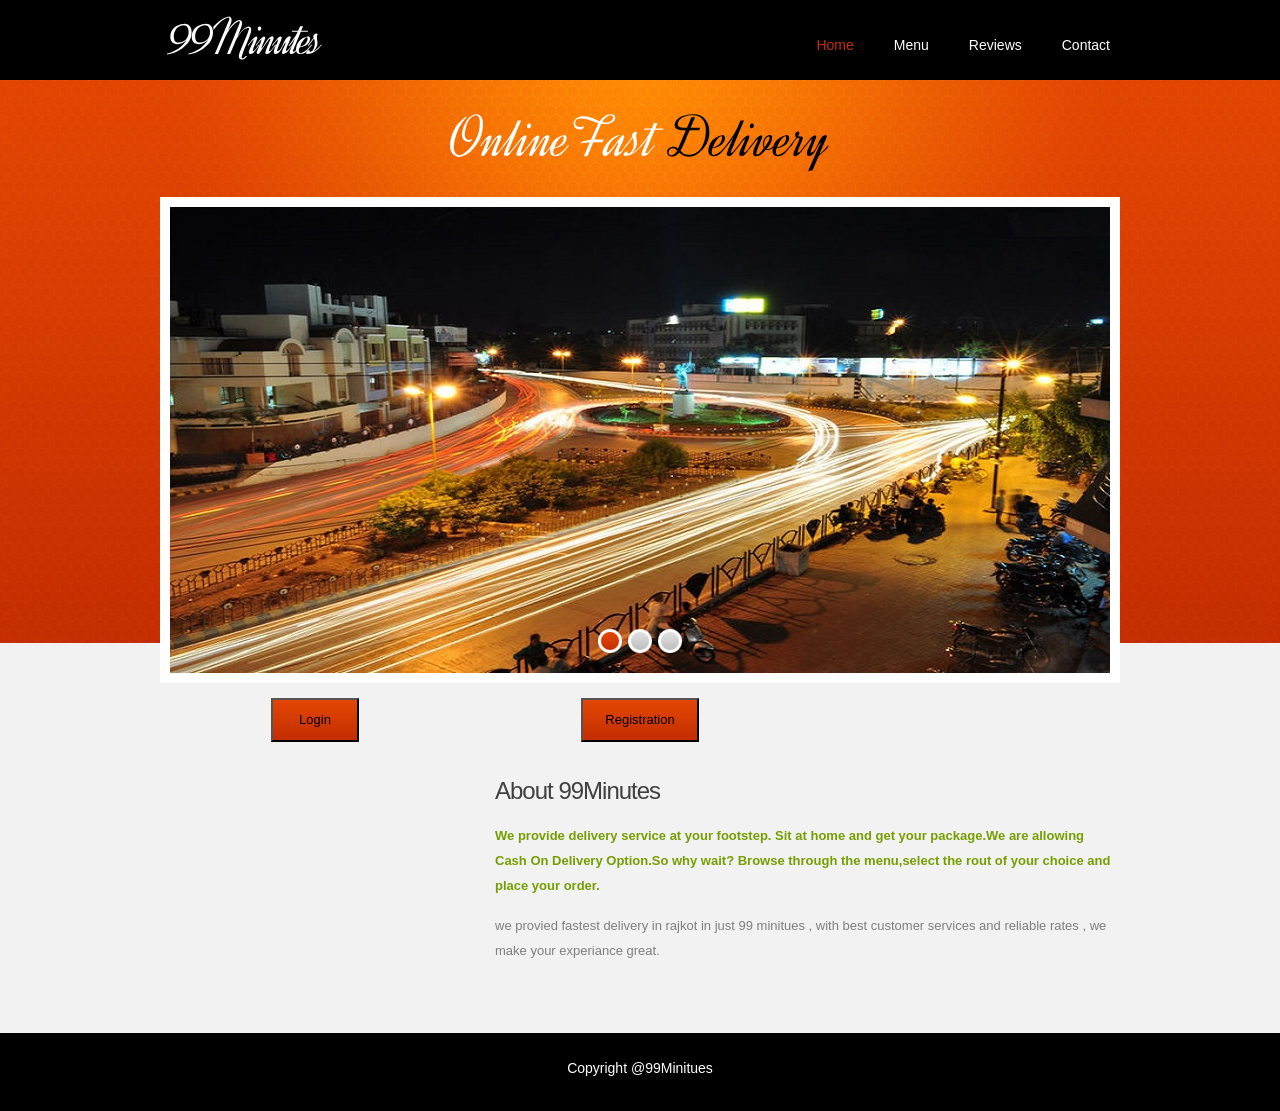
<file: index.html>
<!DOCTYPE html>
<html lang="en">
<head>
    <title>Home</title>
    <link rel="stylesheet" href="css/reset.css" type="text/css" media="screen">
    <link rel="stylesheet" href="css/style.css" type="text/css" media="screen">
    <link rel="stylesheet" href="css/layout.css" type="text/css" media="screen"> 
    <script src="js/jquery-1.7.1.min.js" type="text/javascript"></script>
    <script src="js/cufon-yui.js" type="text/javascript"></script>
    <script src="js/cufon-replace.js" type="text/javascript"></script> 
    <script src="js/Dynalight_400.font.js" type="text/javascript"></script>
    <script src="js/FF-cash.js" type="text/javascript"></script>
    <script src="js/tms-0.3.js" type="text/javascript"></script>
    <script src="js/tms_presets.js" type="text/javascript"></script>
    <script src="js/jquery.easing.1.3.js" type="text/javascript"></script>
    <script src="js/jquery.equalheights.js" type="text/javascript"></script>  
	
</head>
<body id="page1" oncontextmenu="return false">
	
    <header>
    	<div class="row-top">
        	<div class="main">
            	<div class="wrapper">
                	<h1><a href="index.html">99Minutes<span></span></a></h1>
                    <nav>
                        <ul class="menu">
                            <li><a class="active" href="index.html">Home</a></li>
                            <li><a href="menu.html">Menu</a></li>
                            <li><a href="comp.html">Reviews</a></li>
                            <li><a href="contact.html">Contact</a></li>

                        </ul>
                        
                    </nav>
                </div>
            </div>
            
        </div>
        <div class="row-bot">
        	<div class="row-bot-bg">
            	<div class="main">
                	<h2>OnlineFast <span>Delivery</span></h2>
                    <div class="slider-wrapper">
                        <div class="slider">
                            <ul class="items">
                                <li>
                                    <img src="images/slider-img1.jpg" alt="" />
                                </li>
                                <li>
                                    <img src="images/slider-img2.jpg" alt="" />
                                </li>
                                <li>
                                    <img src="images/slider-img3.jpg" alt="" />
                                </li>
                            </ul>
                        </div>
                    </div>
                </div>
            </div>
        </div>
    </header>
    
	<!--==============================content================================-->
    <section id="content"><div class="ic"></div>
        <div class="main">
            <div class="wrapper img-indent-bot">
                <article class="col-1">
				<center>
                <input type="button" value="  Login  " onClick="location.href='login.html'" class="button-1">
                </center>
				</article>
                
                <article class="col-2">
				<center>
                	<input type="button" value=" Registration "onClick="location.href='registration_form.html'" class="button-1" >
                </center>
				</article>
            </div>
            <div class="wrapper">
            	<article class="column-1">
                	<div class="indent-left">
                        <div class="maxheight indent-bot">
                            
                        </div>
                       
                    </div>                </article>
                <article class="column-2">
                	<article class="column-2">
                	<div class="maxheight indent-bot">
                        <h3 class="p1">About 99Minutes</h3>
                        <h6 class="p2">We provide delivery service at your footstep. Sit at home and get your package.We are allowing Cash On Delivery Option.So why wait? Browse through the menu,select the rout of your choice and place your order. </h6>
                         <p> we provied fastest delivery in rajkot in just 99 minitues , with best customer services and reliable rates , we make your experiance great.</p>  
                    </div>
                    </article>
            </div>
        </div>
    </section>
    
	<!--==============================footer=================================-->
    <footer>
        <div class="main">
        	<div class="aligncenter">
            <p> <center> Copyright @99Minitues</center></p>	
            </div>
        </div>
    </footer>

    <script type="text/javascript">
		$(window).load(function() {
			$('.slider')._TMS({
				duration:1000,
				easing:'easeOutQuint',
				preset:'slideDown',
				slideshow:7000,
				banners:false,
				pauseOnHover:true,
				pagination:true,
				pagNums:false
			});
		});
    </script>
</body>
</html>
</file>
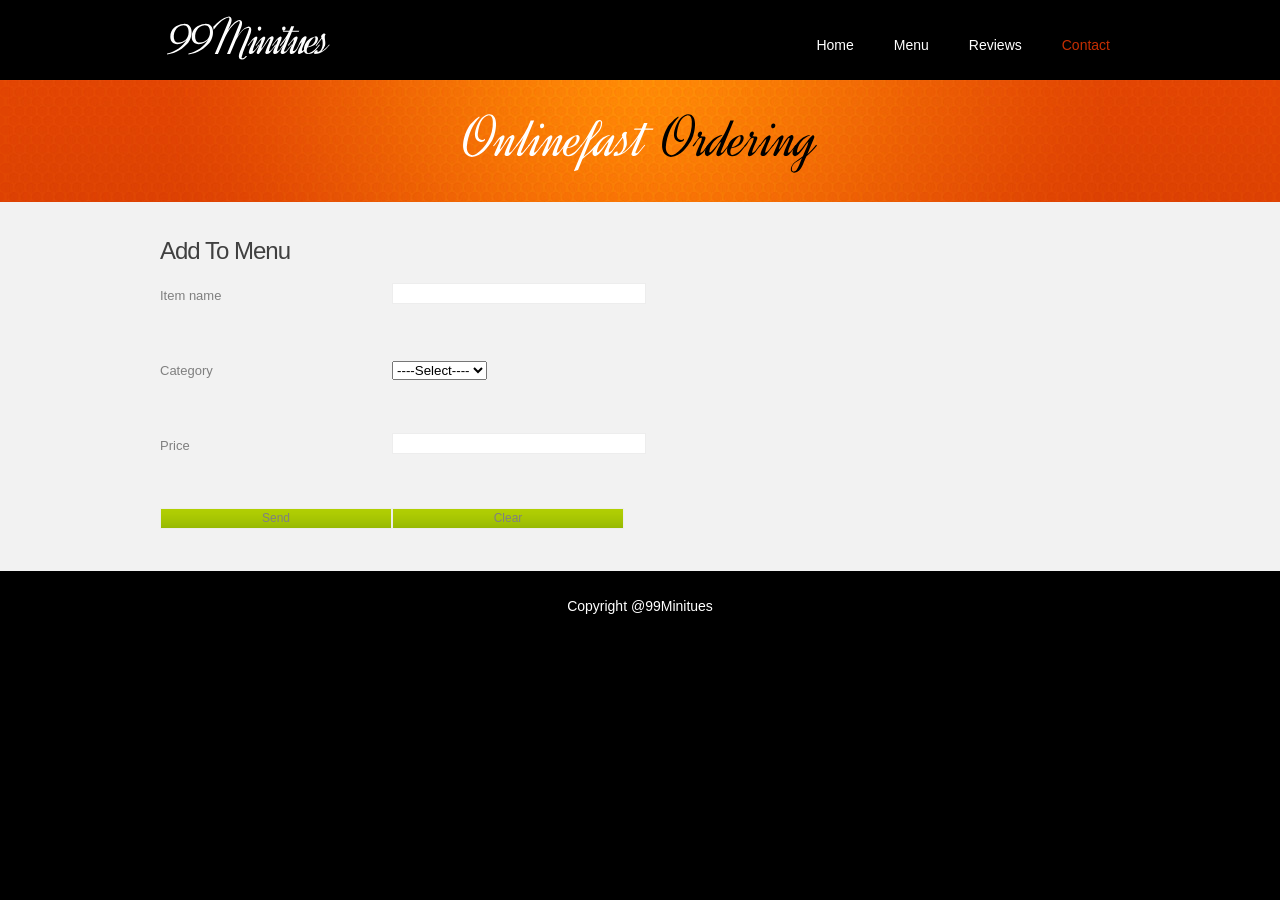
<file: add_menu_item.html>
<!DOCTYPE html>
<html lang="en">
<head>
    <title>Add Item</title>
    <meta charset="utf-8">
    <link rel="stylesheet" href="css/reset.css" type="text/css" media="screen">
    <link rel="stylesheet" href="css/style.css" type="text/css" media="screen">
    <link rel="stylesheet" href="css/layout.css" type="text/css" media="screen"> 
    <script src="js/jquery-1.7.1.min.js" type="text/javascript"></script>
    <script src="js/cufon-yui.js" type="text/javascript"></script>
    <script src="js/cufon-replace.js" type="text/javascript"></script> 
    <script src="js/Dynalight_400.font.js" type="text/javascript"></script>
    <script src="js/FF-cash.js" type="text/javascript"></script>  
	
</head>
<body id="page6">
	<!--==============================header=================================-->
    <header>
    	<div class="row-top">
        	<div class="main">
            	<div class="wrapper">
                	<h1><a href="index.html">99Minitues</a></h1>
                    <nav>
                        <ul class="menu">
                            <li><a href="index.html">Home</a></li>
                            <li><a href="menu.html">Menu</a></li>
                           
                            <li><a href="comp.html">Reviews</a></li>
                            
                            <li><a class="active" href="contact.html">Contact</a></li>
                        </ul>
                    </nav>
                </div>
            </div>
        </div>
        <div class="row-bot">
        	<div class="row-bot-bg">
            	<div class="main">
                	<h2>Onlinefast <span>Ordering</span></h2>
                </div>
            </div>
        </div>
    </header>
    
	<!--==============================content================================-->
    <section id="content"><div class="ic"></div>
        <div class="main">
            <div class="wrapper">
            	
                <article class="col-2">
                	<h3 class="p1">Add To Menu</h3>
                    <form id="contact-form" method="post" enctype="multipart/form-data" action="menu_add.php">                    
                        <table border="0">
			  	
 
				<tr>
				
                    <td>Item name</td><td><input id="uname" name="item_name" type="text"  ></td>
		    <td><div id="village1"><br/></div></br></br></td>
                  
				</tr>
	 
				 <tr>
                 
                    <td>Category</td>
		<td><select name="sel">
  		<option value="default">----Select----</option>
 		<option value="0">Italian</option>
  		<option value="1">Indian</option>
  		<option value="2">Chineese</option>
  		<option value="3">French</option>
		</select></td>
                   
					<td><div id="mail1"><br/></div><br/><br/></td>
                  
				</tr>
                <tr>
                 
                    <td>Price</td>
                     <td><input id="mail2" name="price" type="text" class="input" ></td>	
					<td><div id="select"><br/></div><br/><br/></td>
                  
				</tr>
 
				
                 <td><input type="submit" value="Send" class="button-2" ></td> 
                 <td><input type="reset" value="Clear" class="button-2" onClick='history.go()'/></td> 
				</tr>
			</table>
                    </form>
                </article>
            </div>
        </div>
    </section>
    
	<!--==============================footer=================================-->
    <footer>
        <div class="main">
        	<div class="aligncenter">
            	<p> <center> Copyright @99Minitues</center></p>	
            </div>
        </div>
    </footer>
   
</body>
</html>
</file>
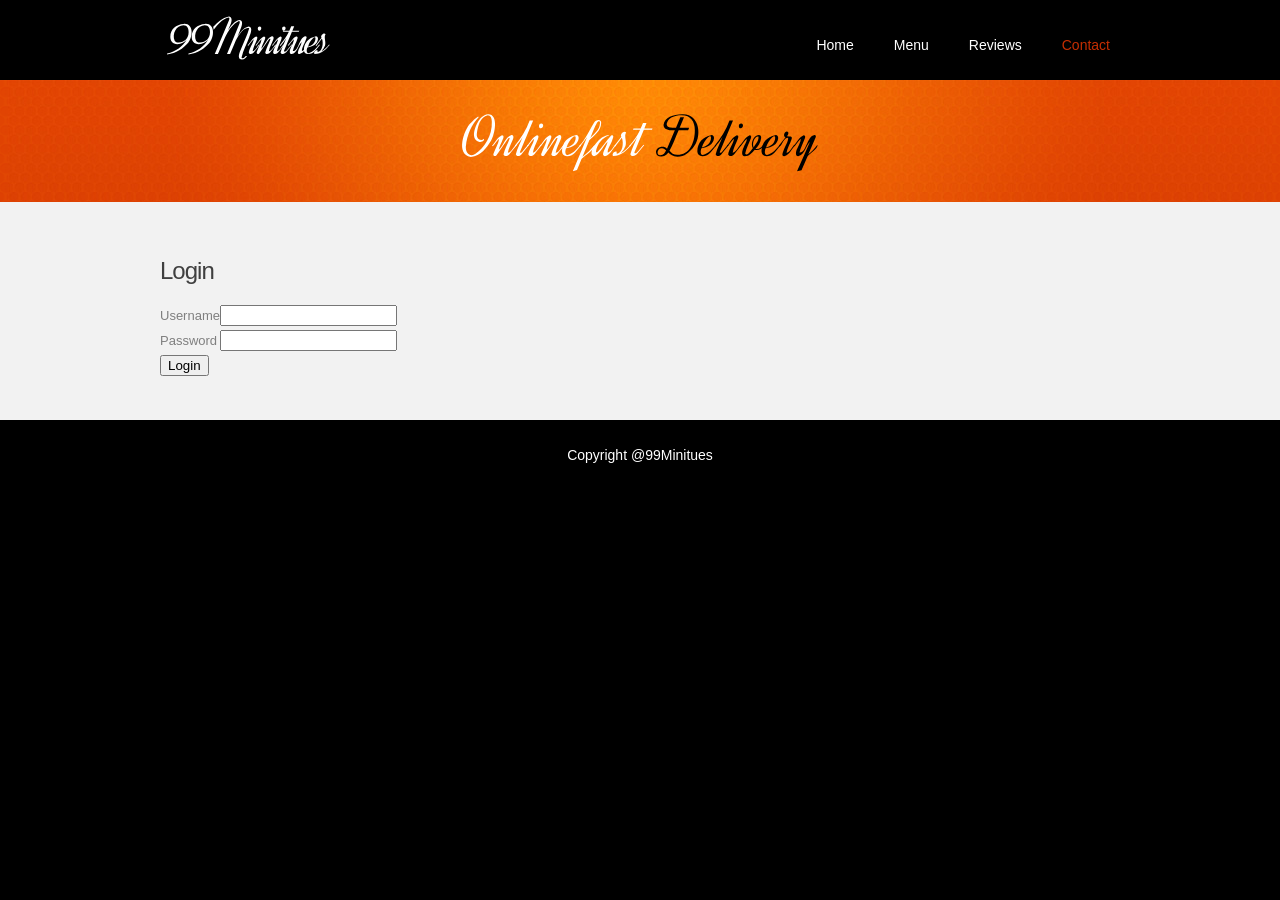
<file: login.html>
<!DOCTYPE html>
<html lang="en">
<head>
    <title>Login</title>
    <meta charset="utf-8">
    <link rel="stylesheet" href="css/reset.css" type="text/css" media="screen">
    <link rel="stylesheet" href="css/style.css" type="text/css" media="screen">
    <link rel="stylesheet" href="css/layout.css" type="text/css" media="screen"> 
    <script src="js/jquery-1.7.1.min.js" type="text/javascript"></script>
    <script src="js/cufon-yui.js" type="text/javascript"></script>
    <script src="js/cufon-replace.js" type="text/javascript"></script> 
    <script src="js/Dynalight_400.font.js" type="text/javascript"></script>
    <script src="js/FF-cash.js" type="text/javascript"></script>  
	
</head>
<body id="page6">
	
    <header>
    	<div class="row-top">
        	<div class="main">
            	<div class="wrapper">
                	<h1><a href="index.html">99Minitues</a></h1>
                    <nav>
                        <ul class="menu">
                            <li><a href="index.html">Home</a></li>
                            <li><a href="menu.html">Menu</a></li>
                            
                            <li><a href="comp.html">Reviews</a></li>
                            <li><a class="active" href="contact.html">Contact</a></li>
                        </ul>
                    </nav>
                </div>
            </div>
        </div>
        <div class="row-bot">
        	<div class="row-bot-bg">
            	<div class="main">
                	<h2>Onlinefast <span>Delivery</span></h2>
                </div>
            </div>
        </div>
    </header>
    

    <section id="content"><div class="ic"></div>
        <div class="main">
            <div class="wrapper">
            	<article class="col-1">
                	<div class="indent-left">
                    	
                        <figure class="indent-bot">
                          
                    </div>
                </article>
                <article class="col-2">
                	<h3 class="p1">Login</h3>
                    <form id="login-form" method="post" enctype="multipart/form-data" action="login.php">                    
                        <table>
                        <tr><td>
                              
                              </td></tr>
                              <tr><td>Username</td><td><input type="text" name="username"></td>
                              <tr><td>Password</td><td><input type="password"name="pass"></td></tr>
                              <tr><td><input type="submit" value="Login" class="button">
                              </table>						
                    </form>
                </article>
            </div>
        </div>
    </section>
    

    <footer>
        <div class="main">
        	<div class="aligncenter">
            	<p> <center> Copyright @99Minitues</center></p>	
            </div>
        </div>
    </footer>
  
</body>
</html>
</file>
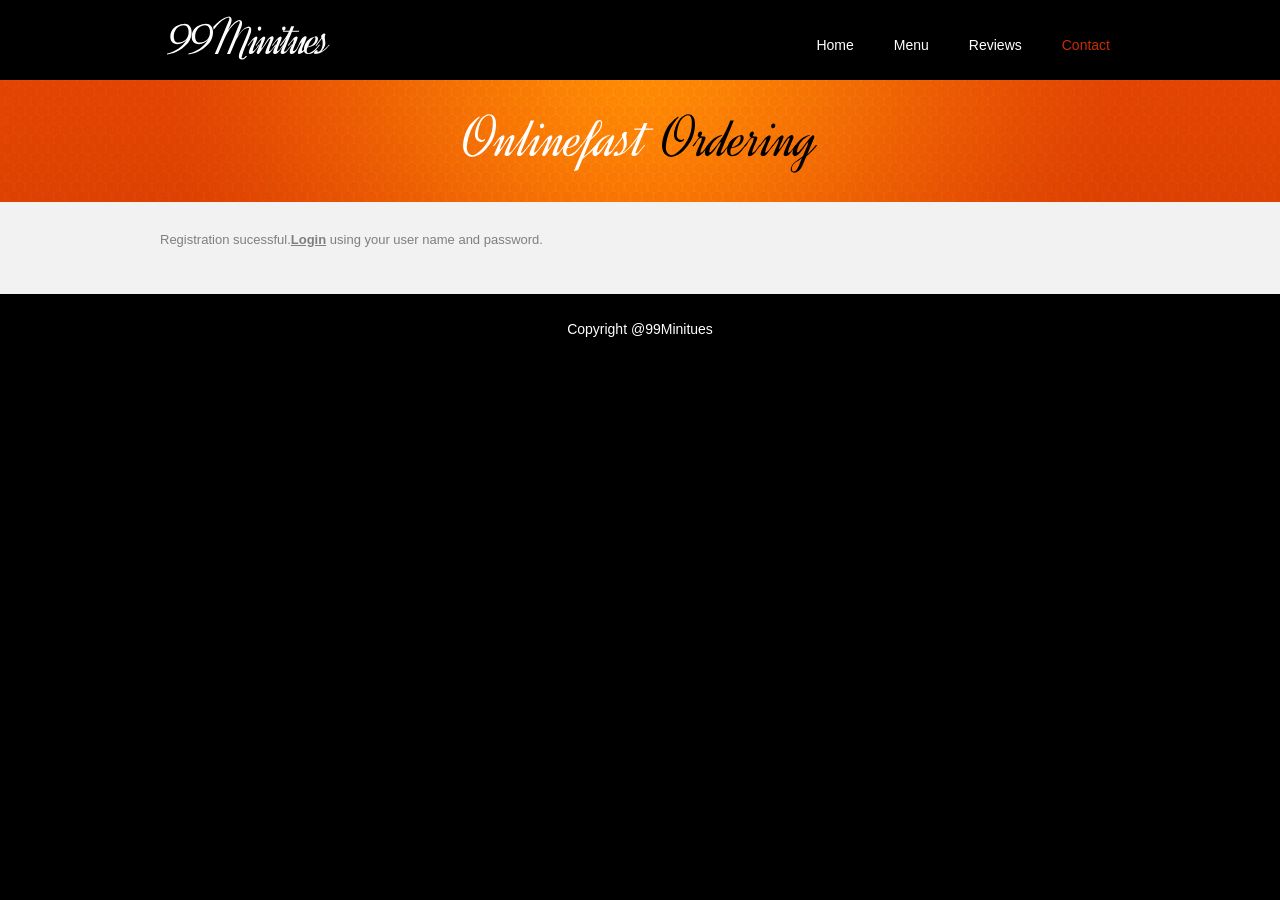
<file: reg_success.html>
<!DOCTYPE html>
<html lang="en">
<head>
    <title>Contact</title>
    <meta charset="utf-8">
    <link rel="stylesheet" href="css/reset.css" type="text/css" media="screen">
    <link rel="stylesheet" href="css/style.css" type="text/css" media="screen">
    <link rel="stylesheet" href="css/layout.css" type="text/css" media="screen"> 
    <script src="js/jquery-1.7.1.min.js" type="text/javascript"></script>
    <script src="js/cufon-yui.js" type="text/javascript"></script>
    <script src="js/cufon-replace.js" type="text/javascript"></script> 
    <script src="js/Dynalight_400.font.js" type="text/javascript"></script>
    <script src="js/FF-cash.js" type="text/javascript"></script>  
	
</head>
<body id="page6">
	<!--==============================header=================================-->
    <header>
    	<div class="row-top">
        	<div class="main">
            	<div class="wrapper">
                	<h1><a href="index.html">99Minitues</a></h1>
                    <nav>
                        <ul class="menu">
                            <li><a href="index.html">Home</a></li>
                            <li><a href="menu.html">Menu</a></li>
                            
                            <li><a href="comp.html">Reviews</a></li>
                            
                            <li><a class="active" href="contact.html">Contact</a></li>
                        </ul>
                    </nav>
                </div>
            </div>
        </div>
        <div class="row-bot">
        	<div class="row-bot-bg">
            	<div class="main">
                	<h2>Onlinefast <span>Ordering</span></h2>
                </div>
            </div>
        </div>
    </header>
    
	<!--==============================content================================-->
    <section id="content"><div class="ic"></div>
        <div class="main">
            <div class="wrapper">
            	
                <article class="col-2">
                	
                    Registration sucessful.<a href=login.html><b>Login</b></a> using your user name and password.
                    
                </article>
            </div>
        </div>
    </section>
    
	<!--==============================footer=================================-->
    <footer>
        <div class="main">
        	<div class="aligncenter">
            	<p> <center> Copyright @99Minitues</center></p>	
            </div>
        </div>
    </footer>
    
</body>
</html>
</file>
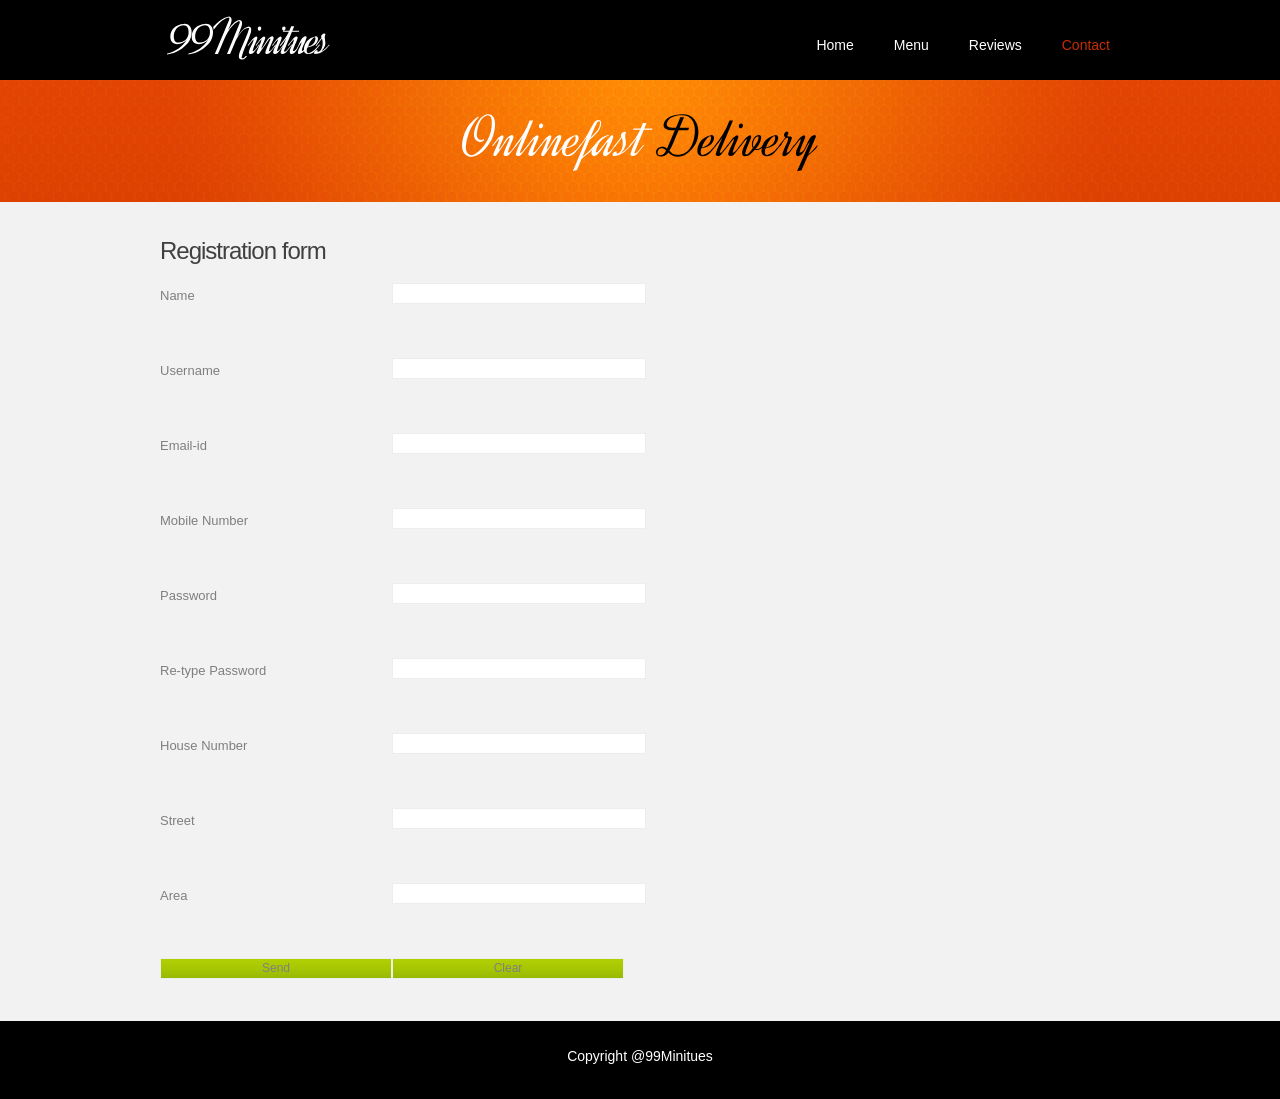
<file: registration_form.html>
<!DOCTYPE html>
<html lang="en">
<head>
    <title>Registration Form</title>
    <meta charset="utf-8">
    <link rel="stylesheet" href="css/reset.css" type="text/css" media="screen">
    <link rel="stylesheet" href="css/style.css" type="text/css" media="screen">
    <link rel="stylesheet" href="css/layout.css" type="text/css" media="screen"> 
    <script src="js/jquery-1.7.1.min.js" type="text/javascript"></script>
    <script src="js/cufon-yui.js" type="text/javascript"></script>
    <script src="js/cufon-replace.js" type="text/javascript"></script> 
    <script src="js/Dynalight_400.font.js" type="text/javascript"></script>
    <script src="js/FF-cash.js" type="text/javascript"></script>  
	
<script>


function snd()
{var flag=1;
 var nam=document.forms["reg"]["cnam"].value;
 var unam=document.forms["reg"]["uname"].value;
 var pod1=document.forms["reg"]["password"].value;
 var pod2=document.forms["reg"]["rep"].value;
 var st=document.forms["reg"]["st"].value;
 var ar=document.forms["reg"]["area2"].value;
 

 var hno=document.forms["reg"]["house_no"].value;
  var mail=document.forms["reg"]["mail"].value;
  var mob1=document.forms["reg"]["mobile"].value;
if(nam.length==0||nam.length<6){document.getElementById("appnam1").innerHTML="<div style='color:red'><b>Must be 6 or more char long</b></div>";flag=0;}
 else 

	 document.getElementById("appnam1").innerHTML="<div style='color:green'><b>OK</b></div>"; 

if(unam.length==0||unam.length<6){document.getElementById("village1").innerHTML="<div style='color:red'><b>Must be 6 or more char long</b></div>";flag=0;}
 else 

	 document.getElementById("village1").innerHTML="<div style='color:green'><b>OK</b></div>"; 

if(pod1.length==0){document.getElementById("password").innerHTML="<div style='color:red'><b>Must be populated</b></div>";flag=0;}
 else 
	 

	 document.getElementById("password").innerHTML="<div style='color:green'><b>OK</b></div>"; 

if(pod2.length==0){document.getElementById("password1").innerHTML="<div style='color:red'><b>Must be populated</b></div>";flag=0;}
 else 

	 document.getElementById("password1").innerHTML="<div style='color:green'><b>OK</b></div>"; 

if(st.length==0){document.getElementById("street1").innerHTML="<div style='color:red'><b>Must be populated</b></div>";flag=0;}
 else 

	 document.getElementById("street1").innerHTML="<div style='color:green'><b>OK</b></div>"; 

if(ar.length==0){document.getElementById("area1").innerHTML="<div style='color:red'><b>Must be populated</b></div>";flag=0;}
 else 

	 document.getElementById("area1").innerHTML="<div style='color:green'><b>OK</b></div>"; 

if(mail.length==0||mail.indexOf('@',0)==-1||mail.indexOf('.',0)==-1){document.getElementById("mail1").innerHTML="<div style='color:red'><b>Enter correctly</b></div>";flag=0;}
 else 

	 document.getElementById("mail1").innerHTML="<div style='color:green'><b>OK</b></div>"; 

if(mob1.length==0){document.getElementById("mno").innerHTML="<div style='color:red'><b>Must be populated</b></div>";flag=0;}
 else 

	 document.getElementById("mno").innerHTML="<div style='color:green'><b>OK</b></div>"; 

if(hno.length==0){document.getElementById("hno1").innerHTML="<div style='color:red'><b>Enter numbers</b></div>";flag=0;}
 else 

	 document.getElementById("hno1").innerHTML="<div style='color:green'><b>OK</b></div>";

if(flag==1) 

	document.getElementById("contact-form").submit();

 
 
}
</script>
</head>
<body id="page6">
	<!--==============================header=================================-->
    <header>
    	<div class="row-top">
        	<div class="main">
            	<div class="wrapper">
                	<h1><a href="index.html">99Minitues</a></h1>
                    <nav>
                        <ul class="menu">
                            <li><a href="index.html">Home</a></li>
                            <li><a href="menu.html">Menu</a></li>
                            
                            <li><a href="comp.html">Reviews</a></li>
                            
                            <li><a class="active" href="contact.html">Contact</a></li>
                        </ul>
                    </nav>
                </div>
            </div>
        </div>
        <div class="row-bot">
        	<div class="row-bot-bg">
            	<div class="main">
                	<h2>Onlinefast <span>Delivery</span></h2>
                </div>
            </div>
        </div>
    </header>
    
	<!--==============================content================================-->
    <section id="content"><div class="ic"></div>
        <div class="main">
            <div class="wrapper">
              <article class="col-2">
           	    <h3 class="p1">Registration form</h3>
                   <form id="contact-form" name="reg" method="post" enctype="multipart/form-data" action="registration.php">                    
                        
			<table border="0">
			  	<tr>
				
                    <td>Name</td><td><input  id="appnam" name="cnam" type="text" class="input"></td>
		    <td><div id="appnam1"><br/></div><br/><br/></td>
                 
				</tr>
 
				<tr>
				
                    <td>Username</td><td><input id="uname" name="uname" type="text" class="input" ></td>
		            <td><div id="village1"><br/></div><br/><br/></td>
                  
				</tr>
	 
				 <tr>
                 
                    <td>Email-id</td>
                    <td><input id="mail2" name="mail" type="text" class="input" ></td>
					<td><div id="mail1"><br/></div><br/><br/></td>
                  
				</tr>
                <tr>
                 
                    <td>Mobile Number</td>
                    <td><input id="mob" name="mobile" type="text" class="input" ></td>
					<td><div id="mno"><br/></div><br/><br/></td>
                  
				</tr>
                <tr>
                 
                    <td>Password</td><td><input id="pass" name="password" type="password" class="input" ></td>
					<td><div id="password"><br/></div><br/><br/></td>
                  
				</tr>
 
                <tr>
                 
                    <td>Re-type Password</td>
					<td><input id="repass" name="rep" type="password" class="input" ></td>
					<td><div id="password1"><br/></div><br/><br/></td>
           	    </tr>
			 
                <tr>
                 
                    <td>House Number</td>
					<td><input id="h_no" name="house_no" type="text" class="input" ></td>
					<td><div id="hno1"><br/></div><br/><br/></td>
                  
				</tr>

               <tr>
                 
                    <td>Street</td>
                    <td><input id="st" name="street" type="text" class="input" ></td>
					<td><div id="street1"><br/></div><br/><br/></td> 
                  
				</tr>
                <tr>
                 
                    <td>Area</td>
                    <td><input id="area2" name="area" type="text" class="input" ></td>
					<td><div id="area1"><br/></div><br/><br/></td>
                  
				</tr>

				
                <tr>
                <td><input type="button" value="Send" class="button-2" onClick='snd()'/></td>
                 <td><input type="reset" value="Clear" class="button-2" onClick='history.go()'/></td> 
				</tr>
                
			</table>			
                    </form>
                </article>
            </div>
        </div>
    </section>
    
	<!--==============================footer=================================-->
    <footer>
        <div class="main">
        	<div class="aligncenter">
            <p> <center> Copyright @99Minitues</center></p>		
            </div>
        </div>
    </footer>
    
</body>
</html>
</file>
<file: css/style.css>
article, aside, audio, canvas, command, datalist, details, embed, figcaption, figure, footer, header, hgroup, keygen, meter, nav, output, progress, section, source, video {display:block;}
mark, rp, rt, ruby, summary, time {display:inline;}


html {width:100%;}
body {font-family:Arial, Helvetica, sans-serif;font-size:100%; color:#7f7f7f;min-width:960px;background:#000}
.ic {border:0;float:right;background:#fff;color:#f00;width:50%;line-height:10px;font-size:10px;margin:-220% 0 0 0;overflow:hidden;padding:0}
.bg {width:100%; background:url(../images/bg-top.jpg) center 0 no-repeat;}

.main {
	width:960px; 	
	padding:0;
	margin:0 auto;
	font-size:13px;
	line-height:25px;
}
.container {
	width:940px; 	
	padding:0;
	margin:0 auto;
	text-align:center;
}

a {color:#7f7f7f; outline:none;}
a:hover {text-decoration:none;}

.col-1, .col-2,
.column-1, .column-2 {float:left;}

.wrapper {width:100%; overflow:hidden;}
.extra-wrap {overflow:hidden;}
.clear {
	clear: both;
	display: block;
	overflow: hidden;
	visibility: hidden;
	width: 0;
	height: 0;
}
//body
p {margin-bottom:18px;}
.p1 {margin-bottom:8px;}
.p2 {margin-bottom:15px;}
.p3 {margin-bottom:30px;}
.p4 {margin-bottom:40px;}
.p5 {margin-bottom:50px;}
.p6 {margin-bottom:60px;}
.reg {text-transform:uppercase;}

.fleft {float:left;}
.fright {float:right;}

.alignright {text-align:right;}
.aligncenter {text-align:center;}

.it {font-style:italic;}

.color-1 {color:#fff;}
.color-2 {color:#c42e02;}
.color-3 {color:#769e02 !important;}

.img-border {border:10px solid #fff;}


.indent {padding:20px;}
.indent-left {padding-left:10px;}
.indent-right {padding-right:50px;}

.indent-bot {margin-bottom:20px;}
.indent-bot2 {margin-bottom:30px;}
.indent-bot3 {margin-bottom:45px;}

.prev-indent-bot {margin-bottom:10px;}
.img-indent-bot {margin-bottom:25px;}
.margin-bot {margin-bottom:35px;}

.img-indent {float:left; margin:0 30px 0px 0;}	
.img-indent2 {float:left; margin:0 13px 0px 0;}	
.img-indent-r {float:right; margin:0 0px 0px 40px;}	

.buttons a:hover {cursor:pointer;}

.menu li a,
.list-1 li a,
.link,
.button-1,
.button-2,
h1 a {text-decoration:none;}	


header {
	width:100%;
	background:#f2f2f2;
	position:relative; 
	z-index:2;
}

.row-top {
	width:100%;
	padding:10px 0;
	background:#000;
}

h1 {
	padding:0px 0 0 10px; 
	float:left;
}
	h1 a {
		display:inline-block;
		font-size:50px;
		font-weight:normal;
		line-height:1.4em;
		color:#fff;
		letter-spacing:-3px;
		margin-top:-10px;
	}
		h1 a span {color:#c52e02}
		
h2 {
	font-size:60px;
	font-weight:normal;
	line-height:108px;
	color:#fff;
	text-align:center;
}
	h2 span {color:#000;}
	#page1 h2 {margin-bottom:9px;}
	

.menu {
	padding:26px 10px 0 0; 
	float:right;
}
.menu li {
	float:left;
	padding-left:40px;
}
.menu li a { 
	font-size:14px; 
	line-height:18px; 
	padding:0; 
	color:#fff; 
}
.menu li a.active,
.menu > li > a:hover {color:#c52e02;}

.row-bot {
	width:100%;
	background:url(../images/row-bot-tail.gif) center top repeat-x;
}
.row-bot-bg {
	width:100%;
	min-height:122px;
	background:url(../images/row-bot-bg.jpg) center top no-repeat;
}

.slider-wrapper {
	width:940px;
	height:466px;
	padding:10px;
	background:#fff;
	overflow:hidden;
}
.slider {
	width:940px;
	height:466px;
}
.items {display:none;}

.pagination {
	position:absolute;
	left:427px;
	bottom:19px;
	z-index:99;
}
	.pagination li {
		float:left;
		padding-right:4px;
	}
	.pagination a {
		display:block;
		width:26px;
		height:26px;
		background:url(../images/slider-pagination.png) right top no-repeat;
		cursor:pointer;
	}
	.pagination li.current a {cursor:default;}
	.pagination li.current a,
	.pagination a:hover {background-position:left top;}

#content {
	width:100%; 
	padding:15px 0 50px;
	background:#f2f2f2;
	position:relative;
	z-index:1;
}

.spacer-1 {
	width:100%; 
	background:url(../images/pic-1.gif) 217px 0 repeat-y;
}

h3 {
	font-size:24px; 
	line-height:2em; 
	color:#404040;
	font-weight:normal;
	letter-spacing:-1px;
	margin-bottom:5px;
}
h5 {margin-bottom:2px;}
h6 {color:#769e02;}

.border-bot {
	width:100%; 
	padding-bottom:20px; 
	background:url(../images/pic-1.gif) 0 bottom repeat-x;
}

.box {
	width:100%; 
	background:url(../images/box-tail.gif) 0 0 repeat-x;
}

.button-1 {
	display:inline-block; 
	padding:12px 19px;
	font-size:13px;
	line-height:1.23em;
	color:black; 
	background:url(../images/button1-tail.gif) 0 0 repeat-x #c42e02;
	cursor:pointer;
}
.button-1:hover {background:#c42e02;}

.button-2 {
	display:inline-block; 
	padding:12px 19px;
	font-size:13px;
	line-height:1.23em;
	color:black; 
	background:url(../images/button2-tail.gif) 0 0 repeat-x #779f02;
	cursor:pointer;
}
.button-2:hover {background:#779f02;}

.list-1 li {
	line-height:18px; 
	padding:6px 0 6px 20px; 
	background:url(../images/marker-1.png) 0 12px no-repeat;
}
	.list-1 a {
		display:inline-block;
		color:#7f7f7f;
	}
	.list-1 a:hover {color:#d53a03; text-decoration:underline;}
	.list-1 span {display:block; line-height:25px; padding:8px 0 17px;}
	.list-1 strong {display:block;}
	
.list-2 {width:270px;}
.list-2 dt {font-weight:bold; margin-bottom:5px;}
.list-2 dt,
.list-2 dd {width:100%; overflow:hidden;}
.list-2 em {font-style:normal; float:left;}
.list-2 span {float:right; text-align:right; width:auto; font-weight:normal;}
.list-2 dt span {font-weight:bold;}

.price-list li {
	overflow: hidden; 
	vertical-align: top;
	line-height: 18px;
	padding:6px 0 6px 20px;
	background:url(../images/marker-2.png) 0 12px no-repeat;
}
	.price-list strong {
		display: block; 
		overflow: hidden;
	}
	.price-list span {
		float: right;
		color: #7f7f7f;
	}
	.price-list a {
		float: left;
		text-decoration: none;
		color: #7f7f7f;
	}
	.price-list a:hover {color:#81a60b; text-decoration:underline;}

.link:hover {text-decoration:underline;} 

.link-1 {
	display:inline-block; 
	font-size:14px; 
	padding-right:8px; 
	background:url(../images/marker-3.gif) right 8px no-repeat;
}
.link-1:hover {color:#fff;} 

.text-1 {font-size:14px;} 

dl span {float:left; width:96px; font-weight:bold;}

/***** bx-slider *****/
.bx-wrapper {overflow:hidden; position:relative;}
	#page2 .bx-wrapper {width:450px !important; height:545px;}
	#page3 .bx-wrapper {width:940px !important; height:752px;}
.bx-window {height:510px; overflow:hidden; width:100%; position:relative;}
	#page3 .bx-window {height:710px;}
#slider {
	width:100%;
	height:510px;
	overflow:hidden;
}
#slider > div {
	overflow:hidden;
	width:160px;
	height:510px;
}
#slider-2 > div {
	overflow:hidden;
	width:240px;
	height:710px;
}
#slider figure {margin-bottom:8px;}
#slider-2 figure {margin-bottom:17px;}
#slider-2 h5 {margin-bottom:5px}
.bx-next {
	display:inline-block;
	font-size:19px;
	line-height:1.2em;
	color:#72ad1a;
	text-transform:capitalize;
	text-decoration:none;
	position:absolute;
	z-index:99;
	left:63px;
	bottom:4px;
}
.bx-prev {display:none !important;}

.bx-pager {padding:16px 0 0 0; text-align:center;}
	#page3 .bx-pager {text-align:right; padding:23px 20px 0 0;}
.pager-link {
	display:inline-block;
	color:#c42e02;
	margin-right:12px;
	cursor:pointer;
	text-decoration:none;
}
.pager-link:hover, 
.pager-active{color:#7f7f7f;}
.pager-active {cursor:default;}


/***** Lightbox image *****/
.lightbox-image {
	position:relative;
	z-index:1;
	overflow:hidden;
	display:inline-block;
	cursor:pointer;
	}
	.lightbox-image img {
		position:relative;
		z-index:1;
	}
	.lightbox-image span {
		display:inline-block;
		position:absolute;
		left:0px;
		top:-100%;
		width:100%;
		height:100%;
		background:url(../images/magnify.png) no-repeat 50% 50%;
		z-index:2;
		padding:0;
	}

/***** contact form *****/
#contact-form {
	display:block;
	width:100%;
}
	#contact-form label {
		display:block; 
		height:30px; 
		overflow:hidden;
	}
	#contact-form input {
	float: left;
	width: 232px;
	font-size: 12px;
	line-height: 1.25em;
	color: #808080;
	padding: 2px 10px;
	margin: 0;
	font-family: Arial, Helvetica, sans-serif;
	border: 1px solid #ededed;
	outline: none;
	background-color: #FFF;
	}
	#contact-form textarea {
		float:left;
		height:204px; 
		width:474px;
		max-height:204px; 
		max-width:474px;
		font-size:12px; 
		line-height:1.25em;
		color:#808080;
		padding:5px 10px; 
		margin:0; 
		font-family:Arial, Helvetica, sans-serif; 
		border:1px solid #ededed;
		background:#fff;
		overflow:auto;
		outline:none;
	}
.text-form {
	float:left; 
	display:block; 
	line-height:24px;
	width:115px; 
}

.buttons {padding:10px 0 0 0; text-align:right;}
.buttons a {margin-left:6px; padding:12px 35px;}
		
/****************************footer************************/
footer {
	width:100%; 
	padding:23px 0 30px;
	color:#fff;
}
	footer a {color:#c42e02;}
	footer span {display:block;}
	footer .main {font-size:14px; line-height:25px;}

.list-services {
	padding:0;
}
	.list-services li {
		float:left; 
		padding:0 0 0 10px;
	}
</file>
<file: css/layout.css>
#page1 .col-1 {width:310px; margin-right:15px;}
#page1 .col-2 {width:310px;}
#page1 .column-1 {width:310px; margin-right:25px;}
#page1 .column-2 {width:620px;}


#page2 #content {padding:25px 0 48px;}
#page2 .col-1 {
	width: 435px;
	margin-right: 10px;
}
#page2 .col-2 {width:440px;}
#page2 .column-1 {width:310px; margin-right:25px;}
#page2 .column-2 {width:620px;}


#page3 #content {padding:25px 0 48px;}


#page4 #content {padding:25px 0 42px;}
#page4 .col-1 {width:290px; margin-right:50px;}
#page4 .col-2 {width:610px;}


#page5 #content {padding:25px 0 20px;}
#page5 #content {margin:25px 0 20px;}


#page6 #content {padding:25px 0 42px;}
#page6 .col-1 {width:290px; margin-right:70px;}
#page6 .col-2 {width:610px;}
</file>
